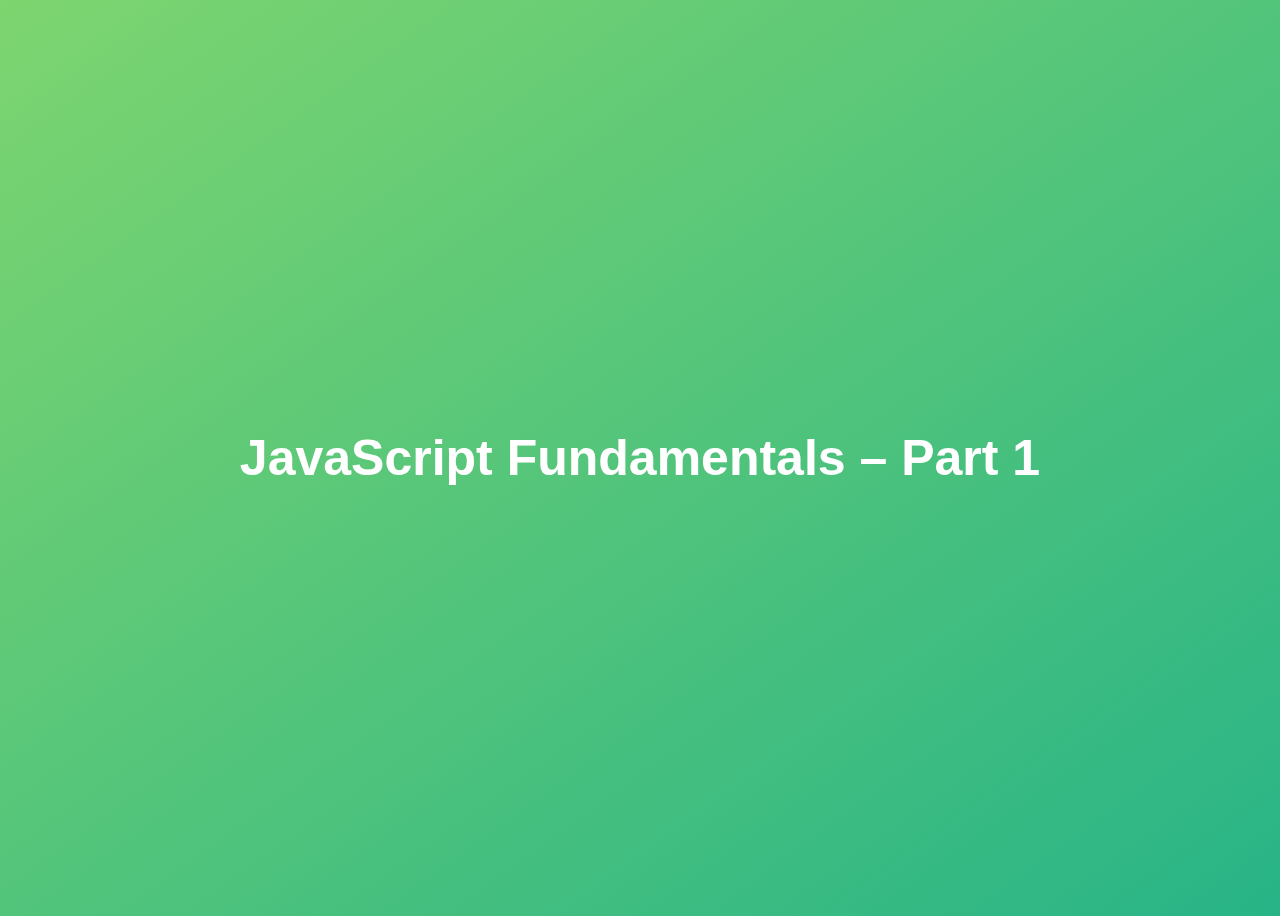
<file: 01-Fundamentals-Part-1/final/index.html>
<!DOCTYPE html>
<html lang="en">
  <head>
    <meta charset="UTF-8" />
    <meta name="viewport" content="width=device-width, initial-scale=1.0" />
    <meta http-equiv="X-UA-Compatible" content="ie=edge" />
    <title>JavaScript Fundamentals – Part 1</title>
    <style>
      body {
        height: 100vh;
        display: flex;
        align-items: center;
        background: linear-gradient(to top left, #28b487, #7dd56f);
      }
      h1 {
        font-family: sans-serif;
        font-size: 50px;
        line-height: 1.3;
        width: 100%;
        padding: 30px;
        text-align: center;
        color: white;
      }
    </style>
  </head>
  <body>
    <h1>JavaScript Fundamentals – Part 1</h1>

    <script src="script.js"></script>
  </body>
</html>
</file>
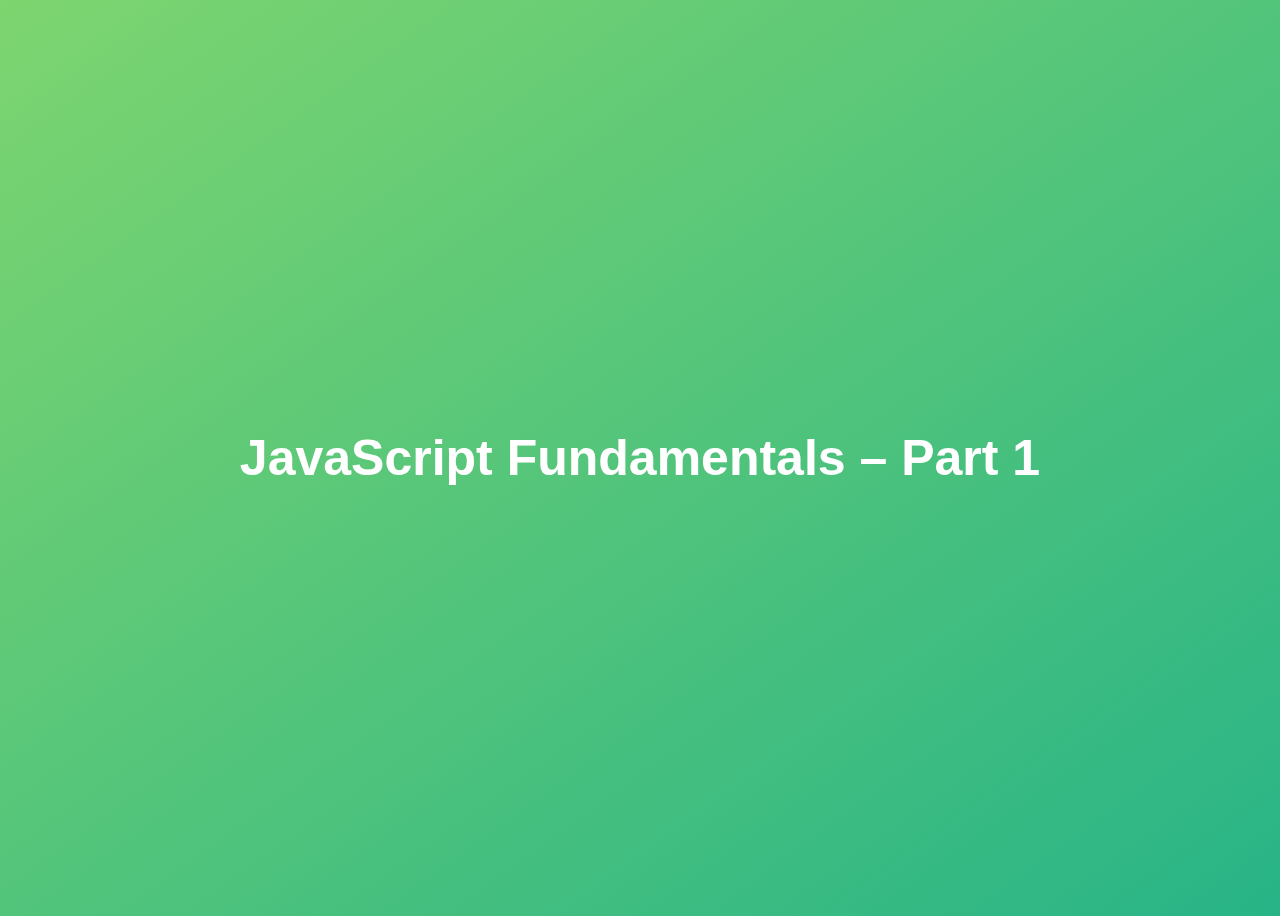
<file: 01-Fundamentals-Part-1/mine/index.html>
<!DOCTYPE html>
<html lang="en">
  <head>
    <meta charset="UTF-8" />
    <meta name="viewport" content="width=device-width, initial-scale=1.0" />
    <meta http-equiv="X-UA-Compatible" content="ie=edge" />
    <title>JavaScript Fundamentals – Part 1</title>
    <style>
      body {
        height: 100vh;
        display: flex;
        align-items: center;
        background: linear-gradient(to top left, #28b487, #7dd56f);
      }
      h1 {
        font-family: sans-serif;
        font-size: 50px;
        line-height: 1.3;
        width: 100%;
        padding: 30px;
        text-align: center;
        color: white;
      }
    </style>
  </head>
  <body>
    <h1>JavaScript Fundamentals – Part 1</h1>
    <script src="challenge_4.js"></script>
  </body>
</html>
</file>
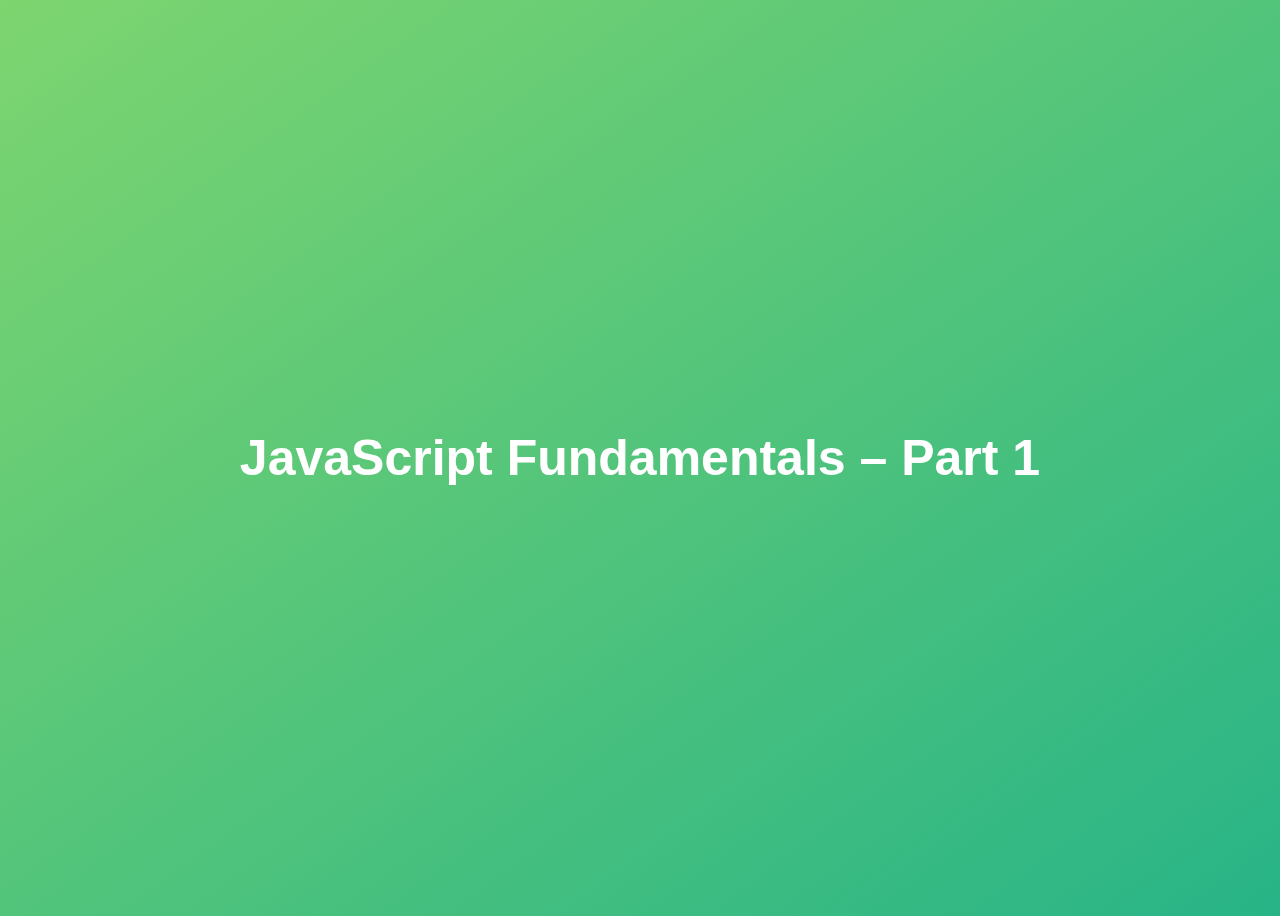
<file: 01-Fundamentals-Part-1/starter/index.html>
<!DOCTYPE html>
<html lang="en">
  <head>
    <meta charset="UTF-8" />
    <meta name="viewport" content="width=device-width, initial-scale=1.0" />
    <meta http-equiv="X-UA-Compatible" content="ie=edge" />
    <title>JavaScript Fundamentals – Part 1</title>
    <style>
      body {
        height: 100vh;
        display: flex;
        align-items: center;
        background: linear-gradient(to top left, #28b487, #7dd56f);
      }
      h1 {
        font-family: sans-serif;
        font-size: 50px;
        line-height: 1.3;
        width: 100%;
        padding: 30px;
        text-align: center;
        color: white;
      }
    </style>
  </head>
  <body>
    <h1>JavaScript Fundamentals – Part 1</h1>
  </body>
</html>
</file>
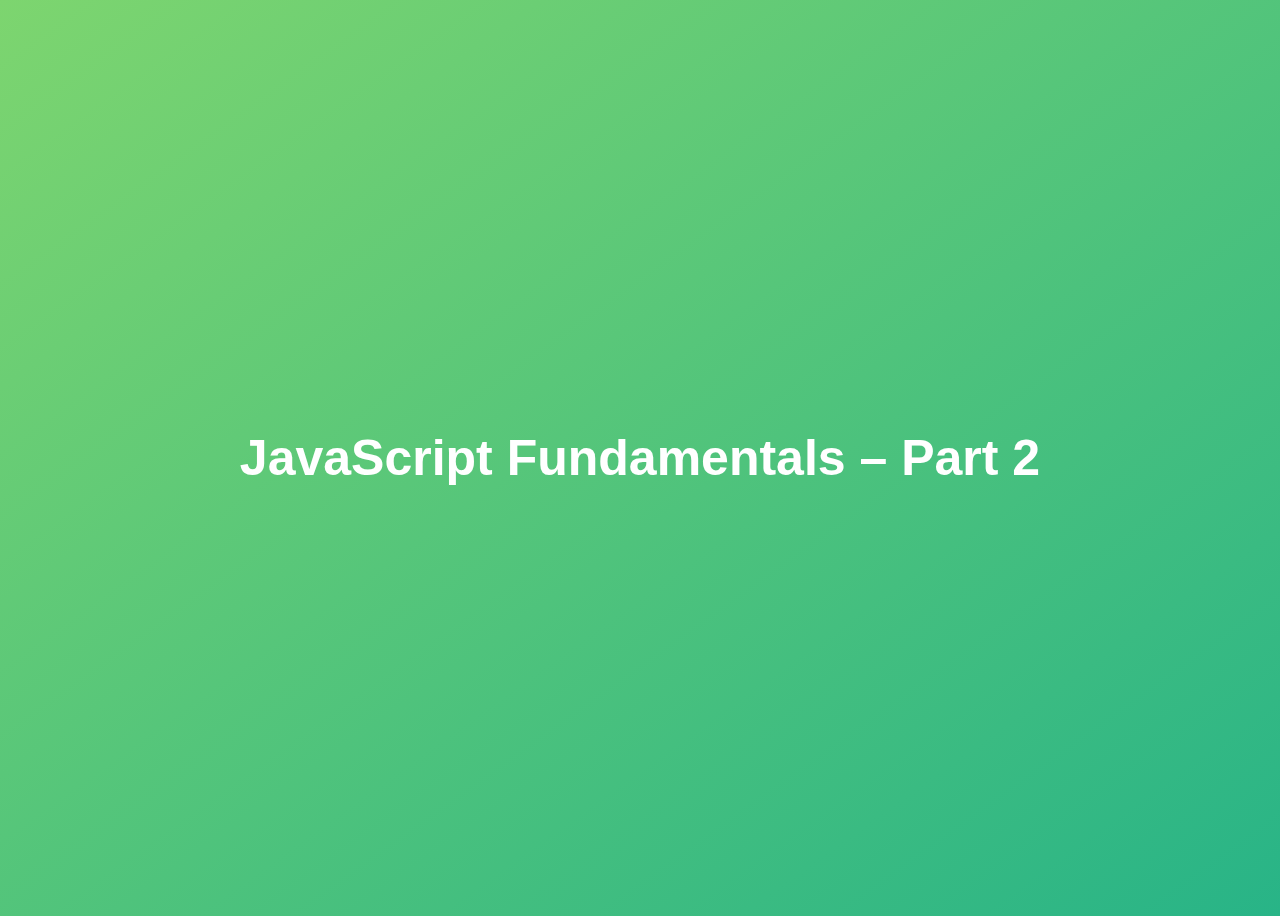
<file: 02-Fundamentals-Part-2/final/index.html>
<!DOCTYPE html>
<html lang="en">
  <head>
    <meta charset="UTF-8" />
    <meta name="viewport" content="width=device-width, initial-scale=1.0" />
    <meta http-equiv="X-UA-Compatible" content="ie=edge" />
    <title>JavaScript Fundamentals – Part 2</title>
    <style>
      body {
        height: 100vh;
        display: flex;
        align-items: center;
        background: linear-gradient(to top left, #28b487, #7dd56f);
      }
      h1 {
        font-family: sans-serif;
        font-size: 50px;
        line-height: 1.3;
        width: 100%;
        padding: 30px;
        text-align: center;
        color: white;
      }
    </style>
  </head>
  <body>
    <h1>JavaScript Fundamentals – Part 2</h1>
    <script src="script.js"></script>
  </body>
</html>
</file>
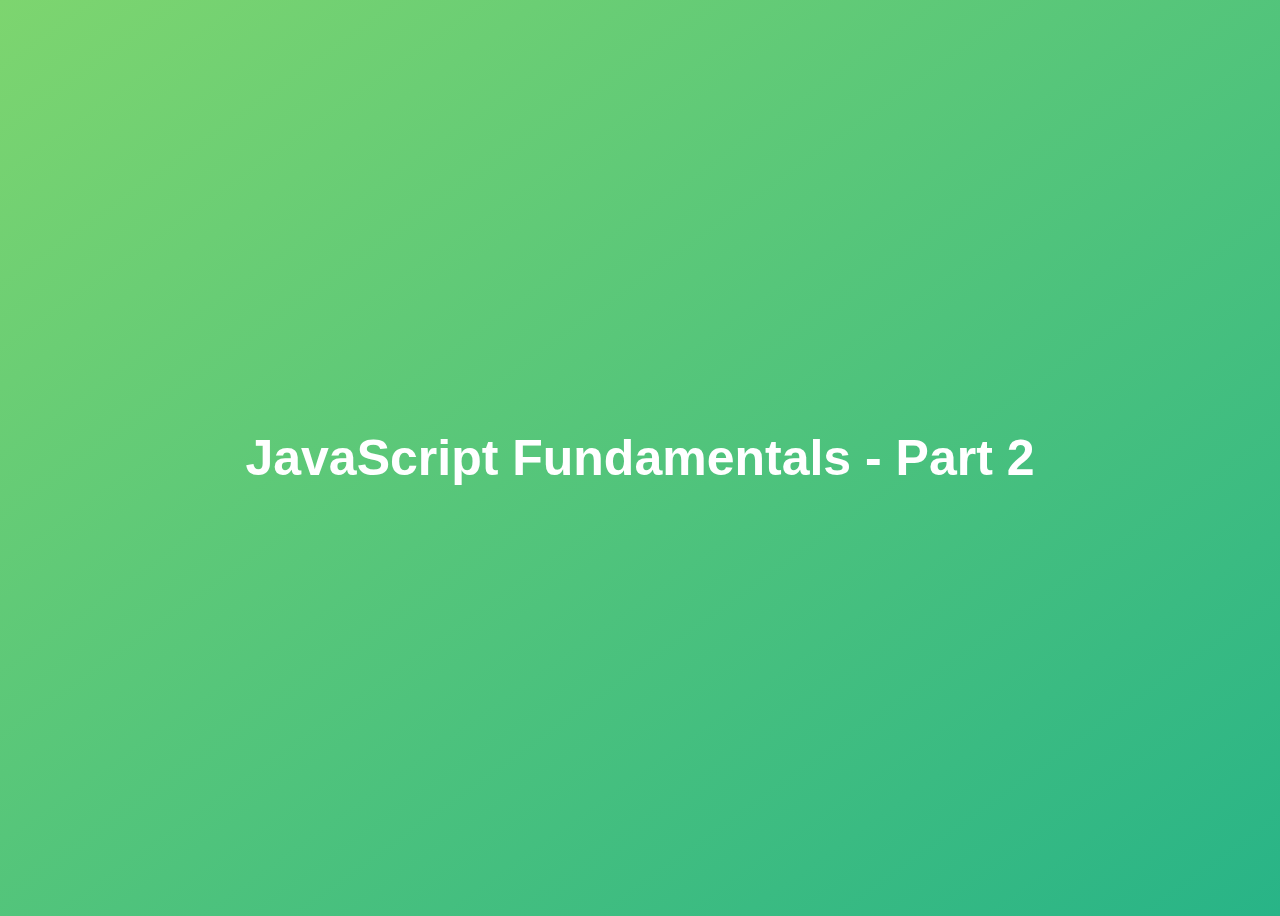
<file: 02-Fundamentals-Part-2/mine/index.html>
<!DOCTYPE html>
<html lang="en">
  <head>
    <meta charset="UTF-8" />
    <meta name="viewport" content="width=device-width, initial-scale=1.0" />
    <meta http-equiv="X-UA-Compatible" content="ie=edge" />
    <title>JavaScript Fundamentals - Part 1</title>
    <style>
      body {
        height: 100vh;
        display: flex;
        align-items: center;
        background: linear-gradient(to top left, #28b487, #7dd56f);
      }
      h1 {
        font-family: sans-serif;
        font-size: 50px;
        line-height: 1.3;
        width: 100%;
        padding: 30px;
        text-align: center;
        color: white;
      }
    </style>
  </head>
  <body>
    <h1>JavaScript Fundamentals - Part 2</h1>
    <script src="challenge_4.js"></script>
  </body>
</html>
</file>
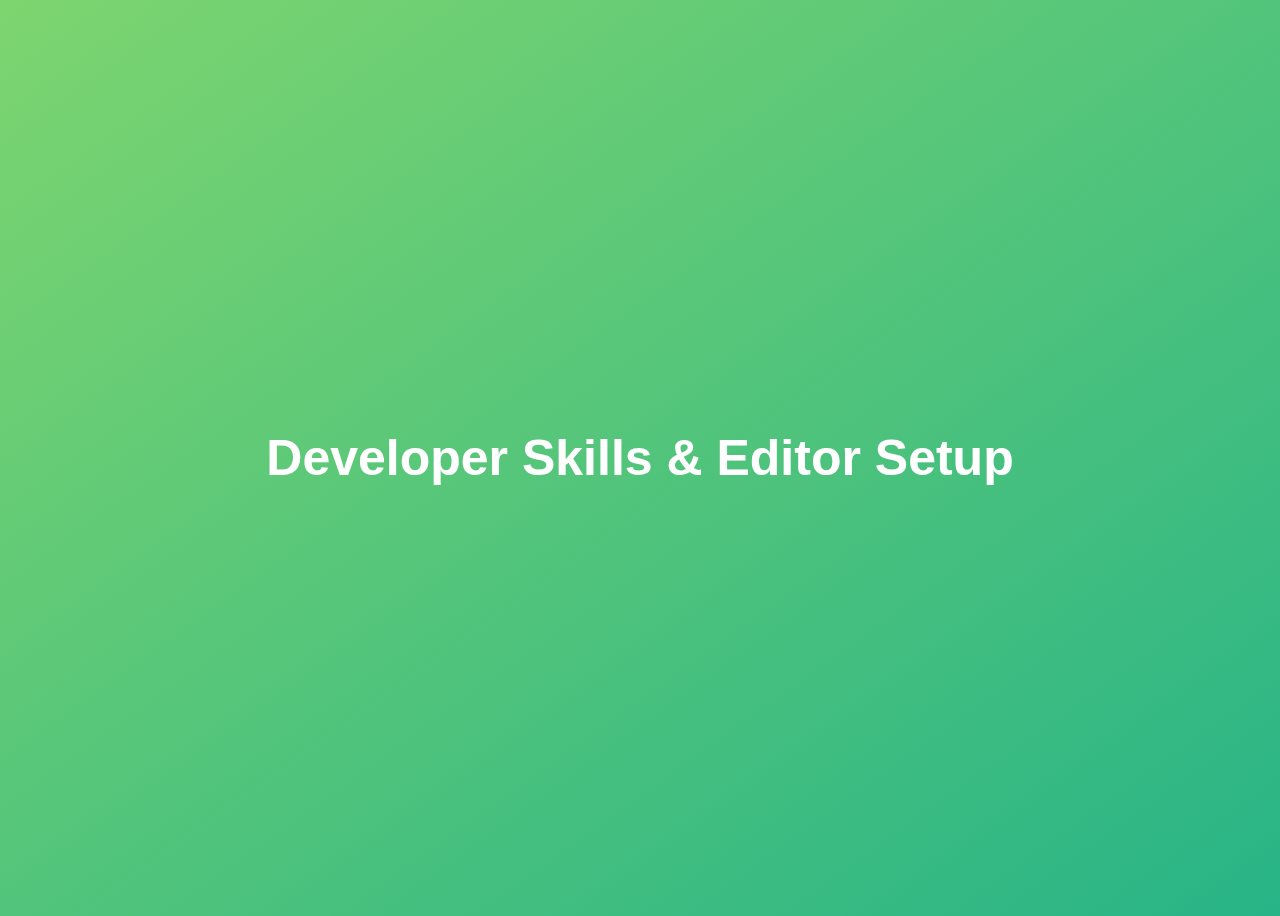
<file: 03-Developer-Skills/final/index.html>
<!DOCTYPE html>
<html lang="en">
  <head>
    <meta charset="UTF-8" />
    <meta name="viewport" content="width=device-width, initial-scale=1.0" />
    <meta http-equiv="X-UA-Compatible" content="ie=edge" />
    <title>Developer Skills & Editor Setup</title>
    <style>
      body {
        height: 100vh;
        display: flex;
        align-items: center;
        background: linear-gradient(to top left, #28b487, #7dd56f);
      }
      h1 {
        font-family: sans-serif;
        font-size: 50px;
        line-height: 1.3;
        width: 100%;
        padding: 30px;
        text-align: center;
        color: white;
      }
    </style>
  </head>
  <body>
    <h1>Developer Skills & Editor Setup</h1>
    <script src="script.js"></script>
  </body>
</html>
</file>
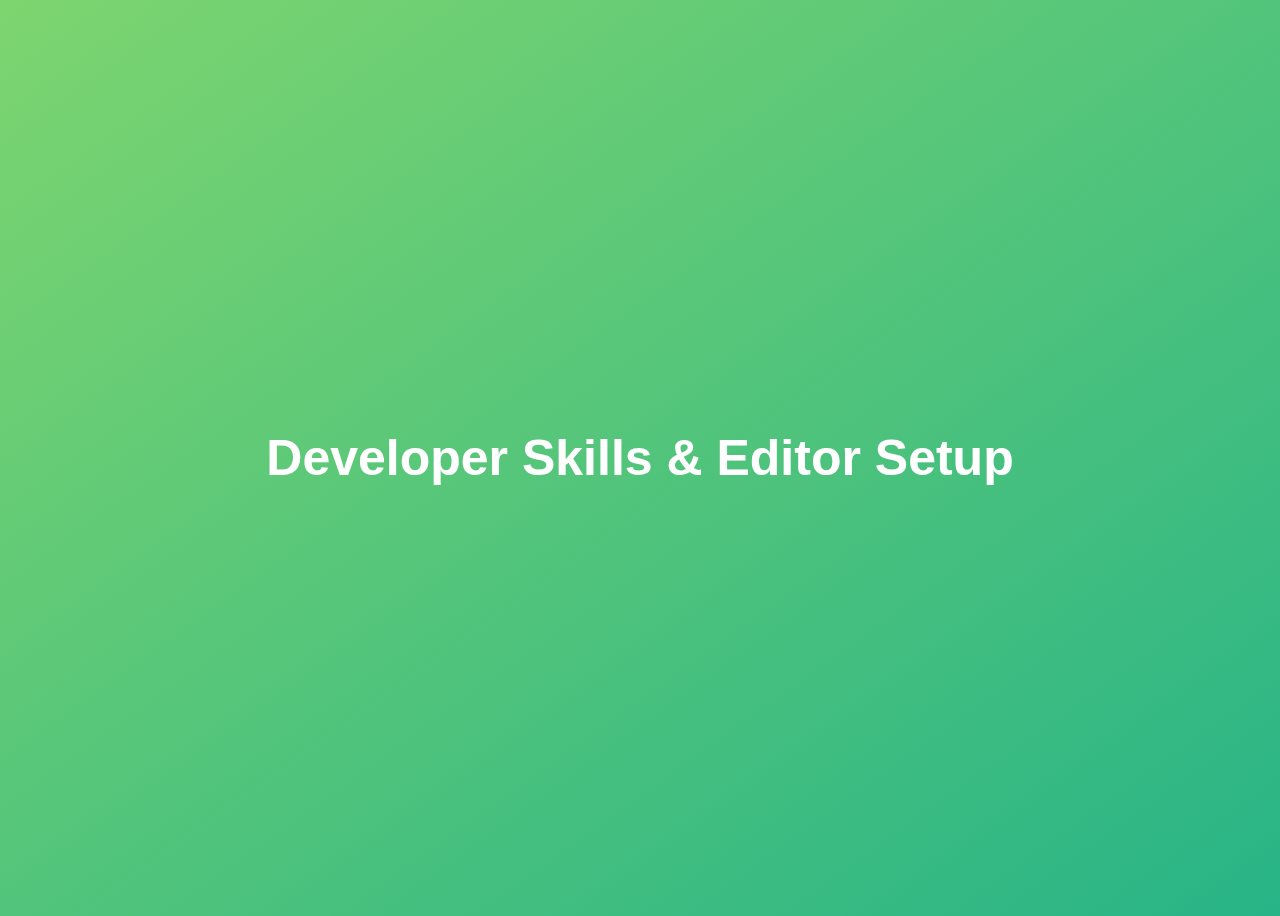
<file: 03-Developer-Skills/mine/index.html>
<!DOCTYPE html>
<html lang="en">
  <head>
    <meta charset="UTF-8" />
    <meta name="viewport" content="width=device-width, initial-scale=1.0" />
    <meta http-equiv="X-UA-Compatible" content="ie=edge" />
    <title>Developer Skills & Editor Setup</title>
    <style>
      body {
        height: 100vh;
        display: flex;
        align-items: center;
        background: linear-gradient(to top left, #28b487, #7dd56f);
      }
      h1 {
        font-family: sans-serif;
        font-size: 50px;
        line-height: 1.3;
        width: 100%;
        padding: 30px;
        text-align: center;
        color: white;
      }
    </style>
  </head>
  <body>
    <h1>Developer Skills & Editor Setup</h1>
    <script src="challenge_1.js"></script>
  </body>
</html>
</file>
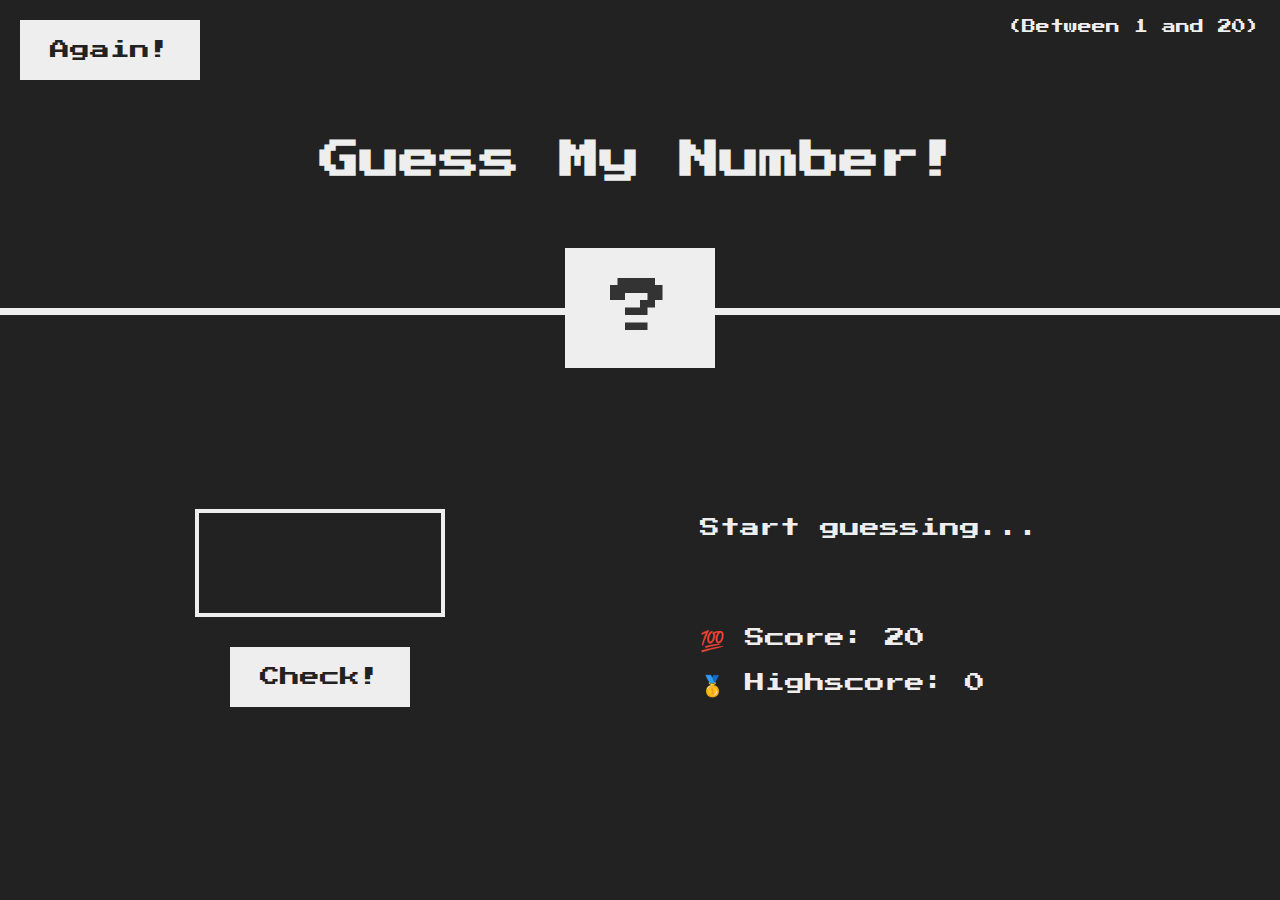
<file: 05-Guess-My-Number/final/index.html>
<!DOCTYPE html>
<html lang="en">
  <head>
    <meta charset="UTF-8" />
    <meta name="viewport" content="width=device-width, initial-scale=1.0" />
    <meta http-equiv="X-UA-Compatible" content="ie=edge" />
    <link rel="stylesheet" href="style.css" />
    <title>Guess My Number!</title>
  </head>
  <body>
    <header>
      <h1>Guess My Number!</h1>
      <p class="between">(Between 1 and 20)</p>
      <button class="btn again">Again!</button>
      <div class="number">?</div>
    </header>
    <main>
      <section class="left">
        <input type="number" class="guess" />
        <button class="btn check">Check!</button>
      </section>
      <section class="right">
        <p class="message">Start guessing...</p>
        <p class="label-score">💯 Score: <span class="score">20</span></p>
        <p class="label-highscore">
          🥇 Highscore: <span class="highscore">0</span>
        </p>
      </section>
    </main>
    <script src="script.js"></script>
  </body>
</html>
</file>
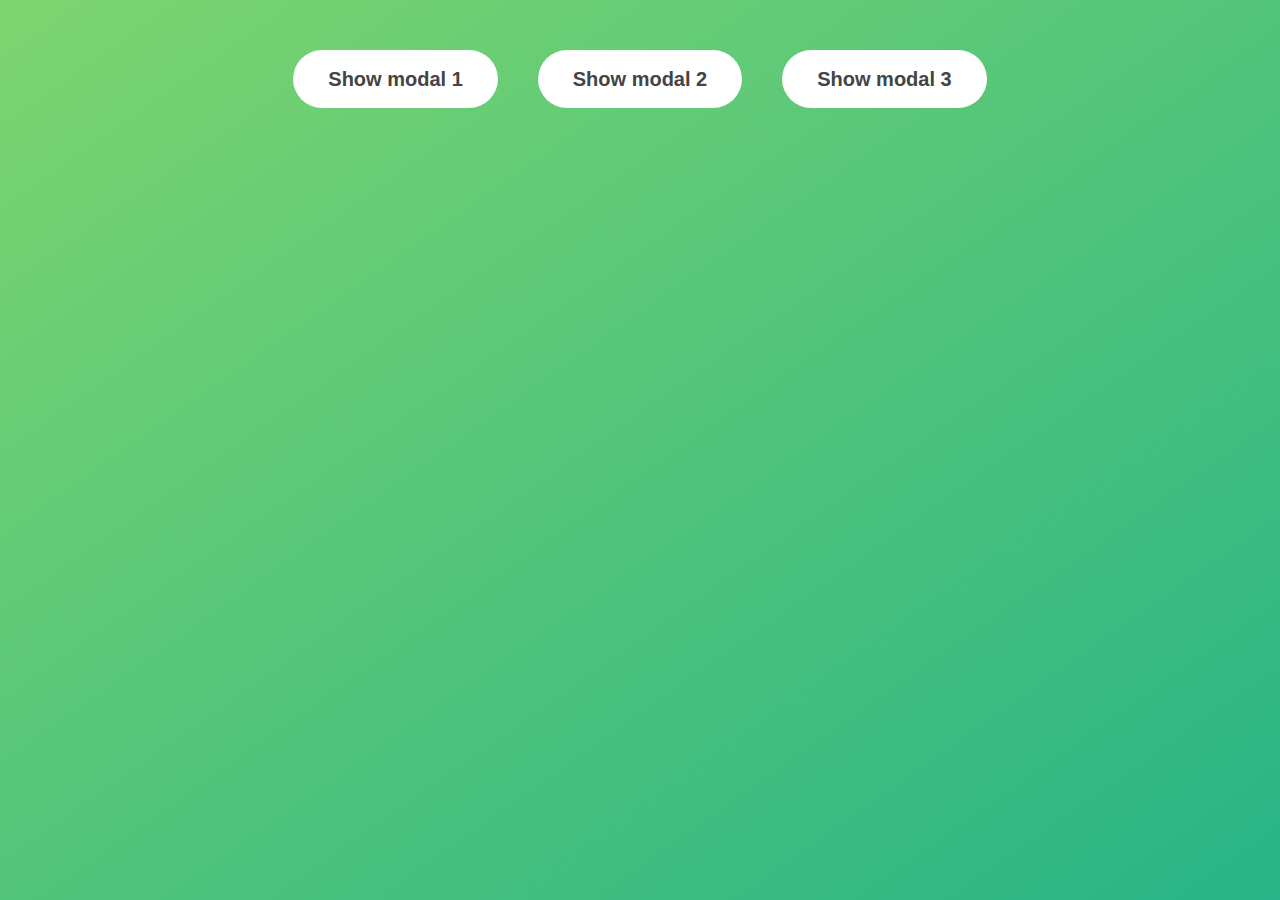
<file: 06-Modal/final/index.html>
<!DOCTYPE html>
<html lang="en">
  <head>
    <meta charset="UTF-8" />
    <meta name="viewport" content="width=device-width, initial-scale=1.0" />
    <meta http-equiv="X-UA-Compatible" content="ie=edge" />
    <link rel="stylesheet" href="style.css" />
    <title>Modal window</title>
  </head>
  <body>
    <button class="show-modal">Show modal 1</button>
    <button class="show-modal">Show modal 2</button>
    <button class="show-modal">Show modal 3</button>

    <div class="modal hidden">
      <button class="close-modal">&times;</button>
      <h1>I'm a modal window 😍</h1>
      <p>
        Lorem ipsum dolor sit amet, consectetur adipisicing elit, sed do eiusmod
        tempor incididunt ut labore et dolore magna aliqua. Ut enim ad minim
        veniam, quis nostrud exercitation ullamco laboris nisi ut aliquip ex ea
        commodo consequat. Duis aute irure dolor in reprehenderit in voluptate
        velit esse cillum dolore eu fugiat nulla pariatur. Excepteur sint
        occaecat cupidatat non proident, sunt in culpa qui officia deserunt
        mollit anim id est laborum.
      </p>
    </div>
    <div class="overlay hidden"></div>

    <script src="script.js"></script>
  </body>
</html>
</file>
<file: 05-Guess-My-Number/final/style.css>
@import url('https://fonts.googleapis.com/css?family=Press+Start+2P&display=swap');

* {
  margin: 0;
  padding: 0;
  box-sizing: inherit;
}

html {
  font-size: 62.5%;
  box-sizing: border-box;
}

body {
  font-family: 'Press Start 2P', sans-serif;
  color: #eee;
  background-color: #222;
  /* background-color: #60b347; */
}

/* LAYOUT */
header {
  position: relative;
  height: 35vh;
  border-bottom: 7px solid #eee;
}

main {
  height: 65vh;
  color: #eee;
  display: flex;
  align-items: center;
  justify-content: space-around;
}

.left {
  width: 52rem;
  display: flex;
  flex-direction: column;
  align-items: center;
}

.right {
  width: 52rem;
  font-size: 2rem;
}

/* ELEMENTS STYLE */
h1 {
  font-size: 4rem;
  text-align: center;
  position: absolute;
  width: 100%;
  top: 52%;
  left: 50%;
  transform: translate(-50%, -50%);
}

.number {
  background: #eee;
  color: #333;
  font-size: 6rem;
  width: 15rem;
  padding: 3rem 0rem;
  text-align: center;
  position: absolute;
  bottom: 0;
  left: 50%;
  transform: translate(-50%, 50%);
}

.between {
  font-size: 1.4rem;
  position: absolute;
  top: 2rem;
  right: 2rem;
}

.again {
  position: absolute;
  top: 2rem;
  left: 2rem;
}

.guess {
  background: none;
  border: 4px solid #eee;
  font-family: inherit;
  color: inherit;
  font-size: 5rem;
  padding: 2.5rem;
  width: 25rem;
  text-align: center;
  display: block;
  margin-bottom: 3rem;
}

.btn {
  border: none;
  background-color: #eee;
  color: #222;
  font-size: 2rem;
  font-family: inherit;
  padding: 2rem 3rem;
  cursor: pointer;
}

.btn:hover {
  background-color: #ccc;
}

.message {
  margin-bottom: 8rem;
  height: 3rem;
}

.label-score {
  margin-bottom: 2rem;
}
</file>
<file: 06-Modal/final/style.css>
* {
  margin: 0;
  padding: 0;
  box-sizing: inherit;
}

html {
  font-size: 62.5%;
  box-sizing: border-box;
}

body {
  font-family: sans-serif;
  color: #333;
  line-height: 1.5;
  height: 100vh;
  position: relative;
  display: flex;
  align-items: flex-start;
  justify-content: center;
  background: linear-gradient(to top left, #28b487, #7dd56f);
}

.show-modal {
  font-size: 2rem;
  font-weight: 600;
  padding: 1.75rem 3.5rem;
  margin: 5rem 2rem;
  border: none;
  background-color: #fff;
  color: #444;
  border-radius: 10rem;
  cursor: pointer;
}

.close-modal {
  position: absolute;
  top: 1.2rem;
  right: 2rem;
  font-size: 5rem;
  color: #333;
  cursor: pointer;
  border: none;
  background: none;
}

h1 {
  font-size: 2.5rem;
  margin-bottom: 2rem;
}

p {
  font-size: 1.8rem;
}

/* -------------------------- */
/* CLASSES TO MAKE MODAL WORK */
.hidden {
  display: none;
}

.modal {
  position: absolute;
  top: 50%;
  left: 50%;
  transform: translate(-50%, -50%);
  width: 70%;

  background-color: white;
  padding: 6rem;
  border-radius: 5px;
  box-shadow: 0 3rem 5rem rgba(0, 0, 0, 0.3);
  z-index: 10;
}

.overlay {
  position: absolute;
  top: 0;
  left: 0;
  width: 100%;
  height: 100%;
  background-color: rgba(0, 0, 0, 0.6);
  backdrop-filter: blur(3px);
  z-index: 5;
}
</file>
